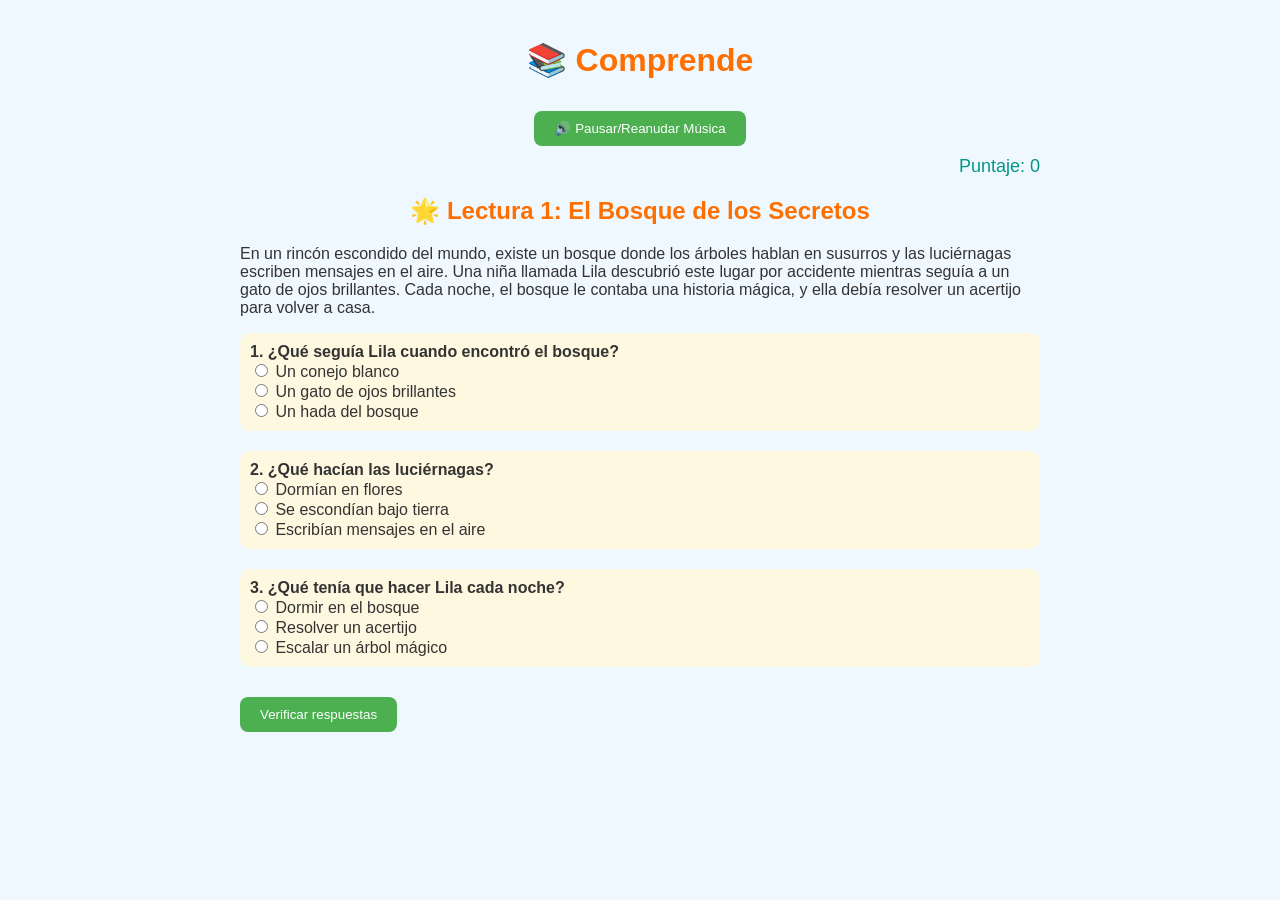
<file: index.html>
<!DOCTYPE html>
<html lang="es">
<head>
  <meta charset="UTF-8">
  <title>Comprende - Lectura 1</title>
  <style>
    body {
      font-family: 'Comic Sans MS', sans-serif;
      background-color: #f0f8ff;
      color: #333;
      padding: 20px;
      max-width: 800px;
      margin: auto;
    }

    h1, h2 {
      text-align: center;
      color: #ff6f00;
    }

    .pregunta {
      background: #fff8e1;
      padding: 10px;
      margin-bottom: 20px;
      border-radius: 10px;
    }

    button {
      background-color: #4caf50;
      color: white;
      border: none;
      padding: 10px 20px;
      margin-top: 10px;
      border-radius: 8px;
      cursor: pointer;
    }

    .puntaje {
      text-align: right;
      font-size: 18px;
      color: #009688;
    }

    .audio-control {
      margin-bottom: 10px;
      text-align: center;
    }
  </style>
</head>
<body>

  <h1>📚 Comprende</h1>
  <div class="audio-control">
    <audio id="musica" src="https://www.bensound.com/bensound-music/bensound-happyrock.mp3" autoplay loop></audio>
    <button onclick="toggleMusica()">🔊 Pausar/Reanudar Música</button>
  </div>

  <div class="puntaje">Puntaje: <span id="puntaje">0</span></div>

  <h2>🌟 Lectura 1: El Bosque de los Secretos</h2>
  <p>
    En un rincón escondido del mundo, existe un bosque donde los árboles hablan en susurros y las luciérnagas escriben mensajes en el aire.
    Una niña llamada Lila descubrió este lugar por accidente mientras seguía a un gato de ojos brillantes.
    Cada noche, el bosque le contaba una historia mágica, y ella debía resolver un acertijo para volver a casa.
  </p>

  <div class="pregunta">
    <strong>1. ¿Qué seguía Lila cuando encontró el bosque?</strong><br>
    <input type="radio" name="p1" value="a"> Un conejo blanco<br>
    <input type="radio" name="p1" value="b"> Un gato de ojos brillantes<br>
    <input type="radio" name="p1" value="c"> Un hada del bosque<br>
  </div>

  <div class="pregunta">
    <strong>2. ¿Qué hacían las luciérnagas?</strong><br>
    <input type="radio" name="p2" value="a"> Dormían en flores<br>
    <input type="radio" name="p2" value="b"> Se escondían bajo tierra<br>
    <input type="radio" name="p2" value="c"> Escribían mensajes en el aire<br>
  </div>

  <div class="pregunta">
    <strong>3. ¿Qué tenía que hacer Lila cada noche?</strong><br>
    <input type="radio" name="p3" value="a"> Dormir en el bosque<br>
    <input type="radio" name="p3" value="b"> Resolver un acertijo<br>
    <input type="radio" name="p3" value="c"> Escalar un árbol mágico<br>
  </div>

  <button onclick="verificar()">Verificar respuestas</button>

  <!-- Sonidos -->
  <audio id="correcto" src="https://www.soundjay.com/button/sounds/button-3.mp3"></audio>
  <audio id="incorrecto" src="https://www.soundjay.com/button/sounds/button-10.mp3"></audio>

  <script>
    let puntaje = localStorage.getItem('puntaje') || 0;
    document.getElementById("puntaje").innerText = puntaje;

    function verificar() {
      const respuestas = {
        p1: "b",
        p2: "c",
        p3: "b"
      };
      let puntosGanados = 0;
      for (let clave in respuestas) {
        const opciones = document.getElementsByName(clave);
        for (let op of opciones) {
          if (op.checked && op.value === respuestas[clave]) {
            puntosGanados++;
          }
        }
      }

      puntaje = parseInt(puntaje) + puntosGanados;
      localStorage.setItem('puntaje', puntaje);
      document.getElementById("puntaje").innerText = puntaje;

      // Reproducir sonido
      if (puntosGanados === 3) {
        document.getElementById("correcto").play();
        alert("¡Perfecto! ¡Muy bien hecho! 🥳");
      } else {
        document.getElementById("incorrecto").play();
        alert(`Obtuviste ${puntosGanados} respuesta(s) correcta(s). ¡Sigue practicando!`);
      }
    }

    function toggleMusica() {
      const musica = document.getElementById("musica");
      musica.paused ? musica.play() : musica.pause();
    }
  </script>

</body>
</html>
</file>
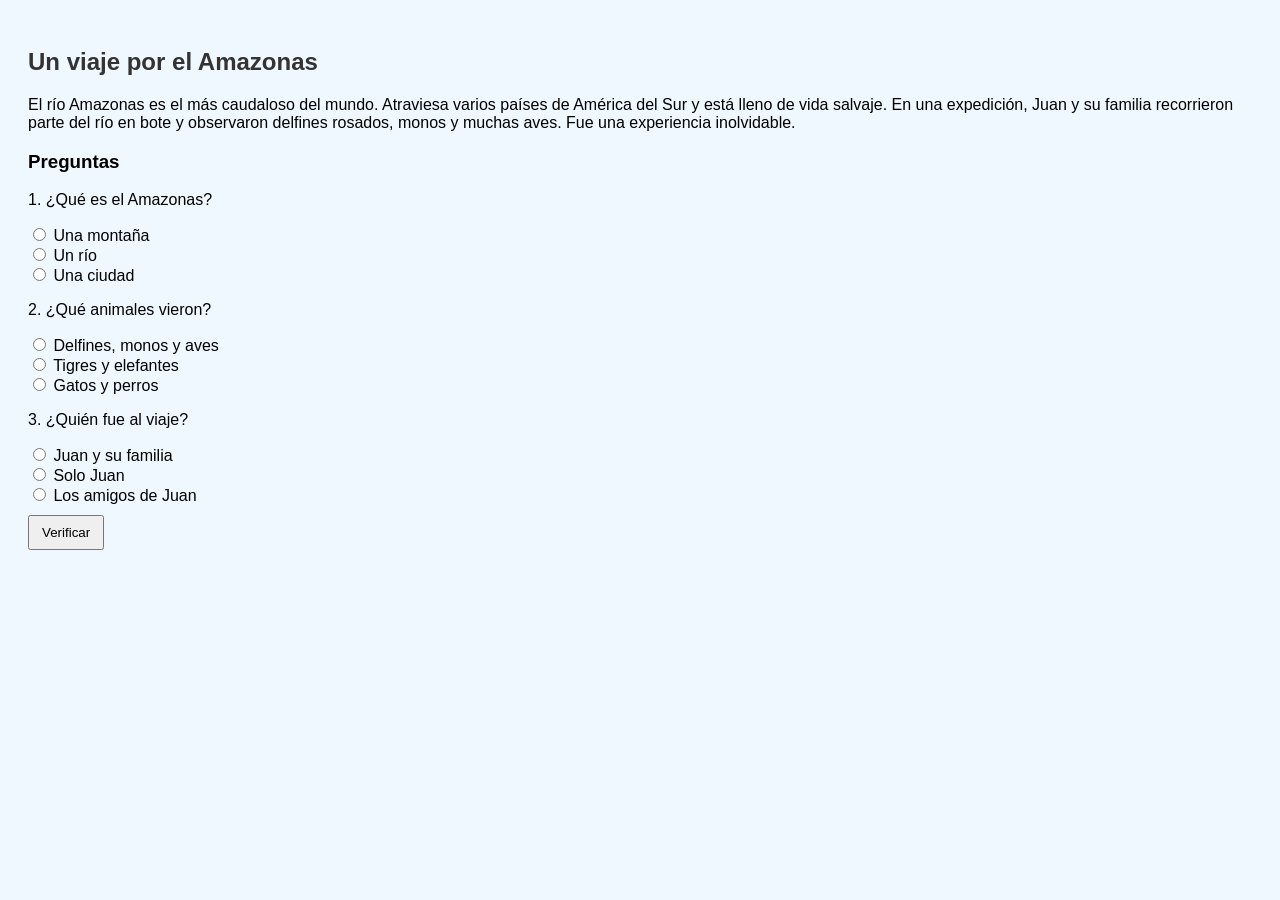
<file: amazonas.html>
<!DOCTYPE html>
<html lang="es">
<head>
  <meta charset="UTF-8" />
  <title>Un viaje por el Amazonas</title>
  <link rel="stylesheet" href="../style.css" />
</head>
<body>
  <h2>Un viaje por el Amazonas</h2>
  <p>El río Amazonas es el más caudaloso del mundo. Atraviesa varios países de América del Sur y está lleno de vida salvaje. En una expedición, Juan y su familia recorrieron parte del río en bote y observaron delfines rosados, monos y muchas aves. Fue una experiencia inolvidable.</p>

  <h3>Preguntas</h3>
  <form id="quiz2">
    <p>1. ¿Qué es el Amazonas?</p>
    <label><input type="radio" name="q1" value="a"> Una montaña</label><br/>
    <label><input type="radio" name="q1" value="b"> Un río</label><br/>
    <label><input type="radio" name="q1" value="c"> Una ciudad</label><br/>

    <p>2. ¿Qué animales vieron?</p>
    <label><input type="radio" name="q2" value="a"> Delfines, monos y aves</label><br/>
    <label><input type="radio" name="q2" value="b"> Tigres y elefantes</label><br/>
    <label><input type="radio" name="q2" value="c"> Gatos y perros</label><br/>

    <p>3. ¿Quién fue al viaje?</p>
    <label><input type="radio" name="q3" value="a"> Juan y su familia</label><br/>
    <label><input type="radio" name="q3" value="b"> Solo Juan</label><br/>
    <label><input type="radio" name="q3" value="c"> Los amigos de Juan</label><br/>

    <button type="button" onclick="checkAnswers()">Verificar</button>
    <p id="result"></p>
  </form>
  <script src="../script.js"></script>
</body>
</html>
</file>
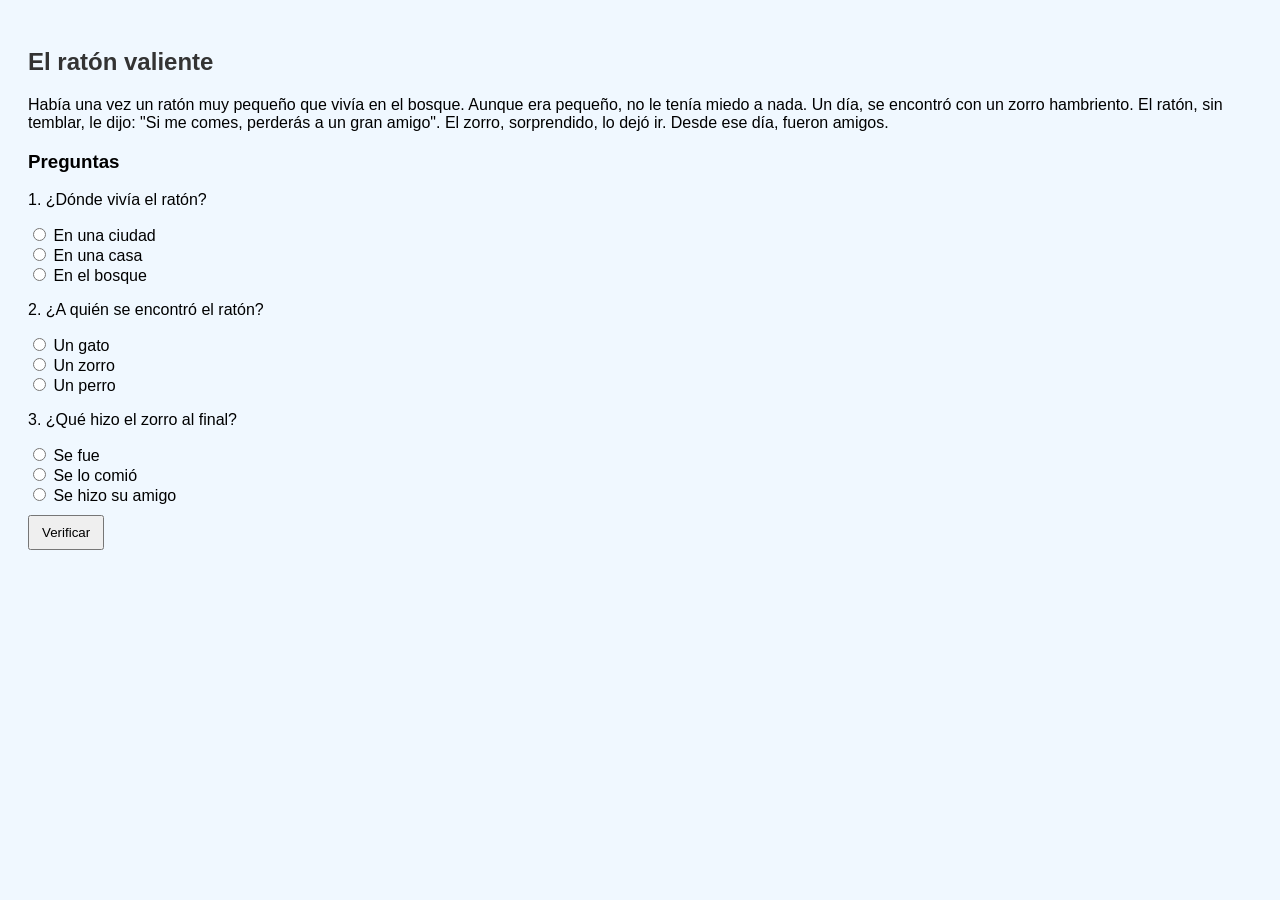
<file: raton-valiente.html>
<!DOCTYPE html>
<html lang="es">
<head>
  <meta charset="UTF-8" />
  <title>El ratón valiente</title>
  <link rel="stylesheet" href="../style.css" />
</head>
<body>
  <h2>El ratón valiente</h2>
  <p>Había una vez un ratón muy pequeño que vivía en el bosque. Aunque era pequeño, no le tenía miedo a nada. Un día, se encontró con un zorro hambriento. El ratón, sin temblar, le dijo: "Si me comes, perderás a un gran amigo". El zorro, sorprendido, lo dejó ir. Desde ese día, fueron amigos.</p>

  <h3>Preguntas</h3>
  <form id="quiz1">
    <p>1. ¿Dónde vivía el ratón?</p>
    <label><input type="radio" name="q1" value="a"> En una ciudad</label><br/>
    <label><input type="radio" name="q1" value="b"> En una casa</label><br/>
    <label><input type="radio" name="q1" value="c"> En el bosque</label><br/>

    <p>2. ¿A quién se encontró el ratón?</p>
    <label><input type="radio" name="q2" value="a"> Un gato</label><br/>
    <label><input type="radio" name="q2" value="b"> Un zorro</label><br/>
    <label><input type="radio" name="q2" value="c"> Un perro</label><br/>

    <p>3. ¿Qué hizo el zorro al final?</p>
    <label><input type="radio" name="q3" value="a"> Se fue</label><br/>
    <label><input type="radio" name="q3" value="b"> Se lo comió</label><br/>
    <label><input type="radio" name="q3" value="c"> Se hizo su amigo</label><br/>

    <button type="button" onclick="checkAnswers()">Verificar</button>
    <p id="result"></p>
  </form>
  <script src="../script.js"></script>
</body>
</html>
</file>
<file: style.css>
body {
  font-family: Arial, sans-serif;
  padding: 20px;
  background-color: #f0f8ff;
}

h1, h2 {
  color: #333;
}

button {
  margin-top: 10px;
  padding: 8px 12px;
}
</file>
